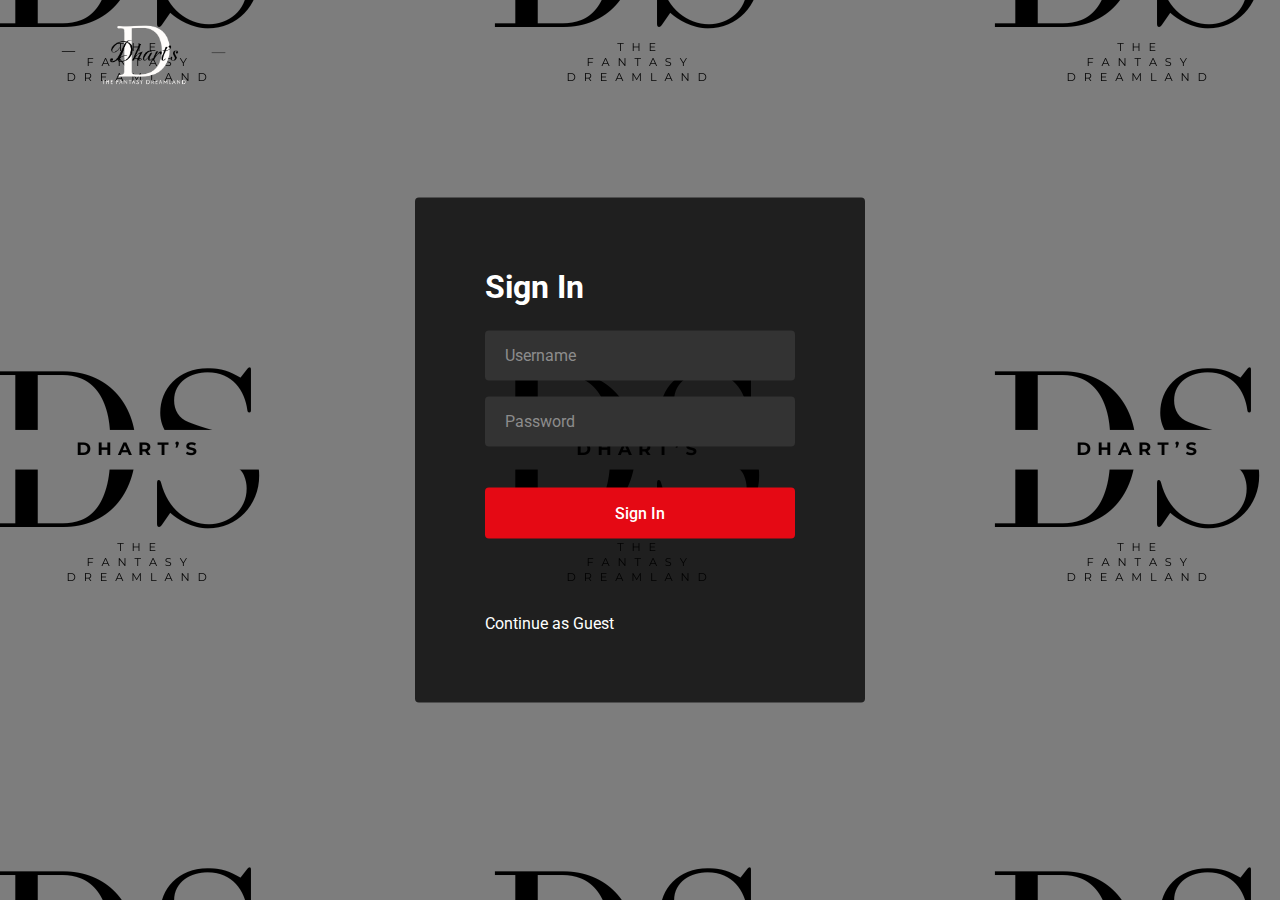
<file: frontend/login.html>
<!-- login.html -->
<!DOCTYPE html>
<html lang="en">

<head>
    <meta charset="UTF-8" />
    <meta name="viewport" content="width=device-width, initial-scale=1.0">
    <title>Dharts Login</title>
    <link rel="icon" href="5 - Edited.ico">
    <link rel="stylesheet" href="login.css">
</head>

<body>
    <nav>
        <a href="#"><img src="2.png" alt="logo"></a>
    </nav>

    <div class="form-wrapper">
        <h2>Sign In</h2>
        <form id="loginForm">
            <div class="form-control">
                <input type="text" id="username" required>
                <label>Username</label>
            </div>
            <div class="form-control">
                <input type="password" id="password" required>
                <label>Password</label>
            </div>
            <button type="submit">Sign In</button>
        </form>
        <p><a href="#" id="guestLogin">Continue as Guest</a></p>
        <p id="loginError" style="color:red;"></p>
    </div>

    <script>
        document.getElementById("loginForm").addEventListener("submit", async (e) => {
            e.preventDefault();
            const username = document.getElementById("username").value.trim();
            const password = document.getElementById("password").value.trim();
            const errorEl = document.getElementById("loginError");

            if (!username || !password) {
                errorEl.textContent = "Please enter username and password.";
                return;
            }

            try {
                const res = await fetch("/api/login", {
                    method: "POST",
                    headers: { "Content-Type": "application/json" },
                    body: JSON.stringify({ username, password })
                });
                const data = await res.json();

                if (res.ok) {
                    localStorage.setItem("isAdmin", "true");
                    localStorage.setItem("token", data.token);
                    window.location.href = "index.html";
                } else {
                    errorEl.textContent = data.message || "Login failed";
                }
            } catch {
                errorEl.textContent = "Error connecting to server.";
            }
        });

        document.getElementById("guestLogin").addEventListener("click", (e) => {
            e.preventDefault();
            localStorage.setItem("isAdmin", "false");
            localStorage.removeItem("token");
            window.location.href = "index.html";
        });
    </script>
</body>

</html>
</file>
<file: frontend/login.css>
@import url("https://fonts.googleapis.com/css2?family=Roboto:wght@400;500;600;700&display=swap");

* {
    margin: 0;
    padding: 0;
    box-sizing: border-box;
    font-family: 'Roboto', sans-serif;
}

body {
    background: #000;
}

body::before {
    content: "";
    position: absolute;
    left: 0;
    top: 0;
    opacity: 0.5;
    width: 100%;
    height: 100%;
    background: url("3.png");
    background-position: center;
}

nav {
    position: fixed;
    padding: 25px 60px;
    z-index: 1;
}

nav a img {
    width: 167px;
}

.form-wrapper {
    position: absolute;
    left: 50%;
    top: 50%;
    border-radius: 4px;
    padding: 70px;
    width: 450px;
    transform: translate(-50%, -50%);
    background: rgba(0, 0, 0, .75);
}

.form-wrapper h2 {
    color: #fff;
    font-size: 2rem;
}

.form-wrapper form {
    margin: 25px 0 65px;
}

form .form-control {
    height: 50px;
    position: relative;
    margin-bottom: 16px;
}

.form-control input {
    height: 100%;
    width: 100%;
    background: #333;
    border: none;
    outline: none;
    border-radius: 4px;
    color: #fff;
    font-size: 1rem;
    padding: 0 20px;
}

.form-control input:is(:focus, :valid) {
    background: #444;
    padding: 16px 20px 0;
}

.form-control label {
    position: absolute;
    left: 20px;
    top: 50%;
    transform: translateY(-50%);
    font-size: 1rem;
    pointer-events: none;
    color: #8c8c8c;
    transition: all 0.1s ease;
}

.form-control input:is(:focus, :valid)~label {
    font-size: 0.75rem;
    transform: translateY(-130%);
}

form button {
    width: 100%;
    padding: 16px 0;
    font-size: 1rem;
    background: #e50914;
    color: #fff;
    font-weight: 500;
    border-radius: 4px;
    border: none;
    outline: none;
    margin: 25px 0 10px;
    cursor: pointer;
    transition: 0.1s ease;
}

form button:hover {
    background: #c40812;
}

.form-wrapper a {
    text-decoration: none;
}

.form-wrapper a:hover {
    text-decoration: underline;
}

.form-wrapper :where(label, p, small, a) {
    color: #b3b3b3;
}

form .form-help {
    display: flex;
    justify-content: space-between;
}

form .remember-me {
    display: flex;
}

form .remember-me input {
    margin-right: 5px;
    accent-color: #b3b3b3;
}

form .form-help :where(label, a) {
    font-size: 0.9rem;
}

.form-wrapper p a {
    color: #fff;
}

.form-wrapper small {
    display: block;
    margin-top: 15px;
    color: #b3b3b3;
}

.form-wrapper small a {
    color: #0071eb;
}

@media (max-width: 740px) {
    body::before {
        display: none;
    }

    nav,
    .form-wrapper {
        padding: 20px;
    }

    nav a img {
        width: 140px;
    }

    .form-wrapper {
        width: 100%;
        top: 43%;
    }

    .form-wrapper form {
        margin: 25px 0 40px;
    }
}
</file>
